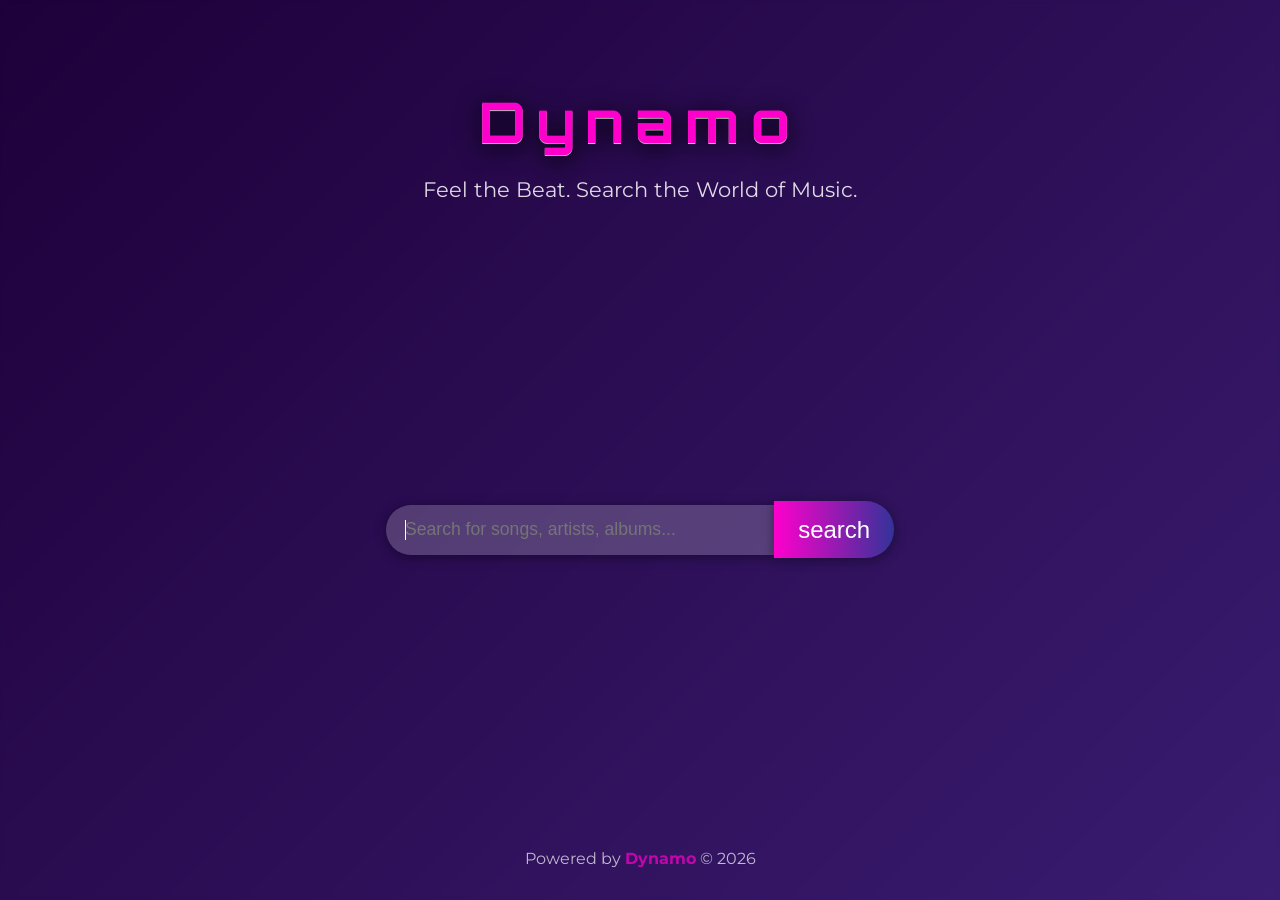
<file: index.html>
<!doctype html>
<html lang="en">
<head>
<meta charset="utf-8">
<title>DYNAMO</title>
<meta http-equiv="refresh" content="0;url=DYNAMO.html">
<link rel="canonical" href="DYNAMO.html">
</head>
<body>
<p>Redirecting to <a href="DYNAMO.html">DYNAMO.html</a>...</p>
</body>
</html>
</file>
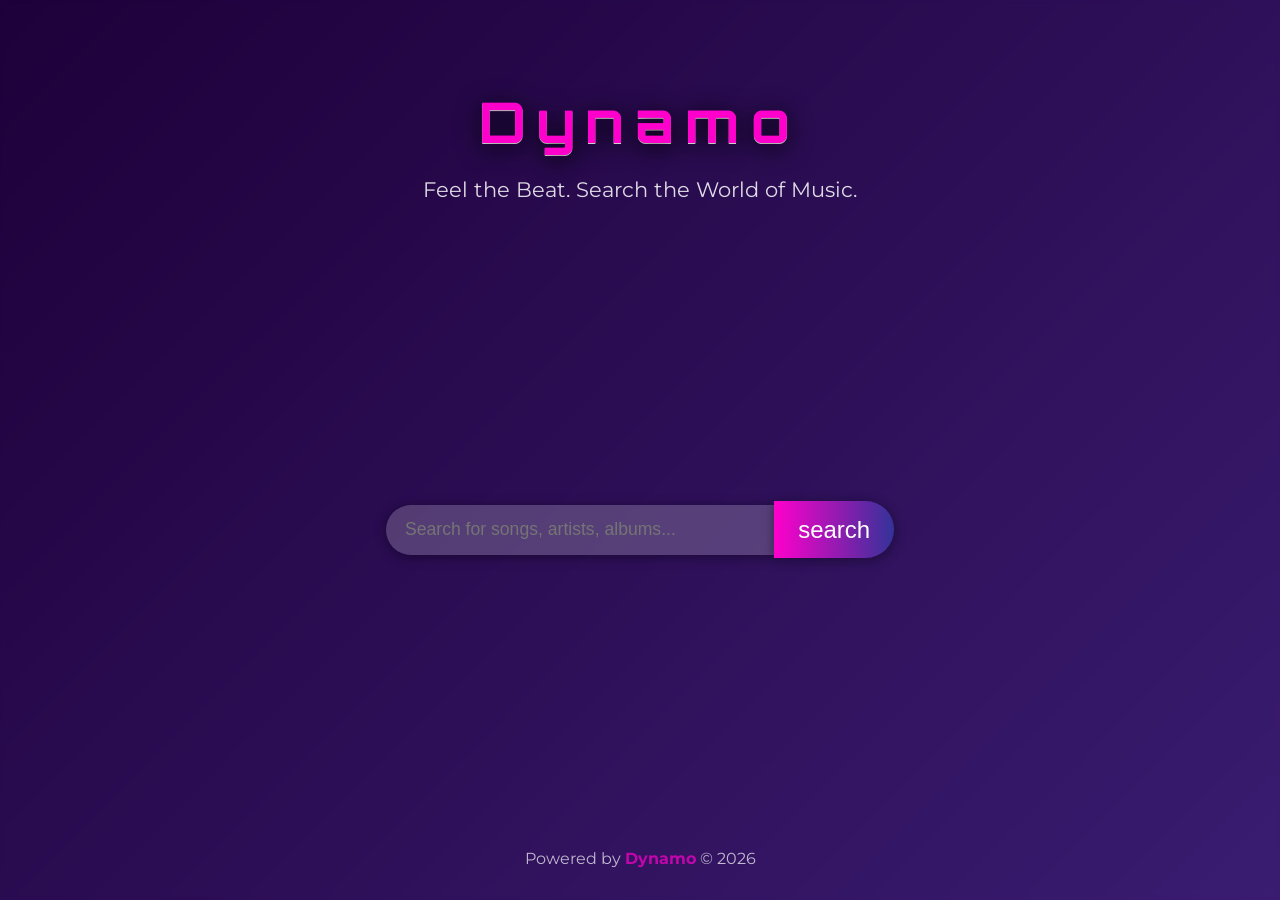
<file: DYNAMO.html>
<!DOCTYPE html>
<html lang="en">
<head>
    <meta charset="UTF-8">
    <meta name="viewport" content="width=device-width, initial-scale=1.0">
    <title>Dynamo - Music Search Engine</title>
    <link href="https://fonts.googleapis.com/css2?family=Orbitron:wght@700&family=Montserrat:wght@400;700&display=swap" rel="stylesheet">
    <link rel="stylesheet" href="dynamo-style.css">
</head>
<body>
    <div class="dynamo-bg">
        <header>
            <h1 class="dynamo-title">Dynamo</h1>
            <p class="dynamo-tagline">Feel the Beat. Search the World of Music.</p>
        </header>
        <main>
            <form class="search-form" autocomplete="off">
                <input type="text" id="searchInput" placeholder="Search for songs, artists, albums..." autofocus>
                <button type="submit"><span class="material-icons">search</span></button>
            </form>
            <div id="searchResults" class="search-results"></div>
        </main>
        <footer>
            <p>Powered by <span class="dynamo-highlight">Dynamo</span> &copy; 2026</p>
        </footer>
    </div>
    <script src="https://fonts.googleapis.com/icon?family=Material+Icons"></script>
    <script src="dynamo-script.js"></script>
</body>
</html>
</file>
<file: dynamo-style.css>
body, html {
    height: 100%;
    margin: 0;
    padding: 0;
    font-family: 'Montserrat', Arial, sans-serif;
    background: linear-gradient(135deg, #1e003a 0%, #3a1c71 100%);
    color: #fff;
    min-height: 100vh;
}
.dynamo-bg {
    min-height: 100vh;
    display: flex;
    flex-direction: column;
    justify-content: space-between;
    background: url('https://images.unsplash.com/photo-1511671782779-c97d3d27a1d4?auto=format&fit=crop&w=1500&q=80') center/cover no-repeat;
    backdrop-filter: blur(2px);
}
header {
    text-align: center;
    padding: 3rem 1rem 1rem 1rem;
}
.dynamo-title {
    font-family: 'Orbitron', sans-serif;
    font-size: 3.5rem;
    letter-spacing: 0.2em;
    color: #ff00cc;
    text-shadow: 0 4px 24px #000, 0 1px 0 #fff;
    margin-bottom: 0.5rem;
}
.dynamo-tagline {
    font-size: 1.3rem;
    color: #fff;
    opacity: 0.85;
    margin-bottom: 2rem;
}
.search-form {
    display: flex;
    justify-content: center;
    align-items: center;
    margin: 2rem 0;
}
.search-form input[type="text"] {
    width: 350px;
    padding: 0.9rem 1.2rem;
    border-radius: 30px 0 0 30px;
    border: none;
    outline: none;
    font-size: 1.1rem;
    background: rgba(255,255,255,0.1);
    color: #fff;
    box-shadow: 0 2px 12px #0006;
    transition: background 0.3s;
}
.search-form input[type="text"]:focus {
    background: rgba(255,255,255,0.2);
}
.search-form button {
    padding: 0.9rem 1.5rem;
    border-radius: 0 30px 30px 0;
    border: none;
    background: linear-gradient(90deg, #ff00cc 0%, #333399 100%);
    color: #fff;
    font-size: 1.2rem;
    cursor: pointer;
    box-shadow: 0 2px 12px #0006;
    transition: background 0.3s;
    display: flex;
    align-items: center;
}
.search-form button:hover {
    background: linear-gradient(90deg, #333399 0%, #ff00cc 100%);
}
.material-icons {
    font-size: 1.5rem;
}
.search-results {
    max-width: 700px;
    margin: 2rem auto;
    background: rgba(30,0,58,0.7);
    border-radius: 18px;
    box-shadow: 0 4px 32px #0008;
    padding: 2rem 1.5rem;
    min-height: 120px;
    font-size: 1.1rem;
    display: none;
}
.search-result-item {
    padding: 1rem 0;
    border-bottom: 1px solid #fff2;
    display: flex;
    align-items: center;
    gap: 1.2rem;
    transition: background 0.2s;
}
.search-result-item:last-child {
    border-bottom: none;
}
.search-result-item:hover {
    background: rgba(255,0,204,0.08);
}
.song-cover {
    width: 56px;
    height: 56px;
    border-radius: 12px;
    object-fit: cover;
    box-shadow: 0 2px 8px #0006;
}
.song-info {
    flex: 1;
}
.song-title {
    font-size: 1.15rem;
    font-weight: 700;
    color: #ffb3f6;
}
.song-artist {
    font-size: 1rem;
    color: #fff;
    opacity: 0.8;
}
.song-album {
    font-size: 0.95rem;
    color: #b3b3ff;
    opacity: 0.7;
}
.play-btn {
    background: linear-gradient(90deg, #ff00cc 0%, #333399 100%);
    border: none;
    border-radius: 50%;
    width: 44px;
    height: 44px;
    color: #fff;
    font-size: 1.5rem;
    cursor: pointer;
    box-shadow: 0 2px 8px #0006;
    display: flex;
    align-items: center;
    justify-content: center;
    transition: background 0.3s;
}
.play-btn:hover {
    background: linear-gradient(90deg, #333399 0%, #ff00cc 100%);
}
footer {
    text-align: center;
    padding: 1.5rem 0 1rem 0;
    font-size: 1rem;
    color: #fff;
    opacity: 0.7;
}
.dynamo-highlight {
    color: #ff00cc;
    font-weight: bold;
}
@media (max-width: 600px) {
    .dynamo-title {
        font-size: 2.2rem;
    }
    .search-form input[type="text"] {
        width: 170px;
        font-size: 1rem;
    }
    .search-results {
        padding: 1rem 0.5rem;
    }
}
</file>
